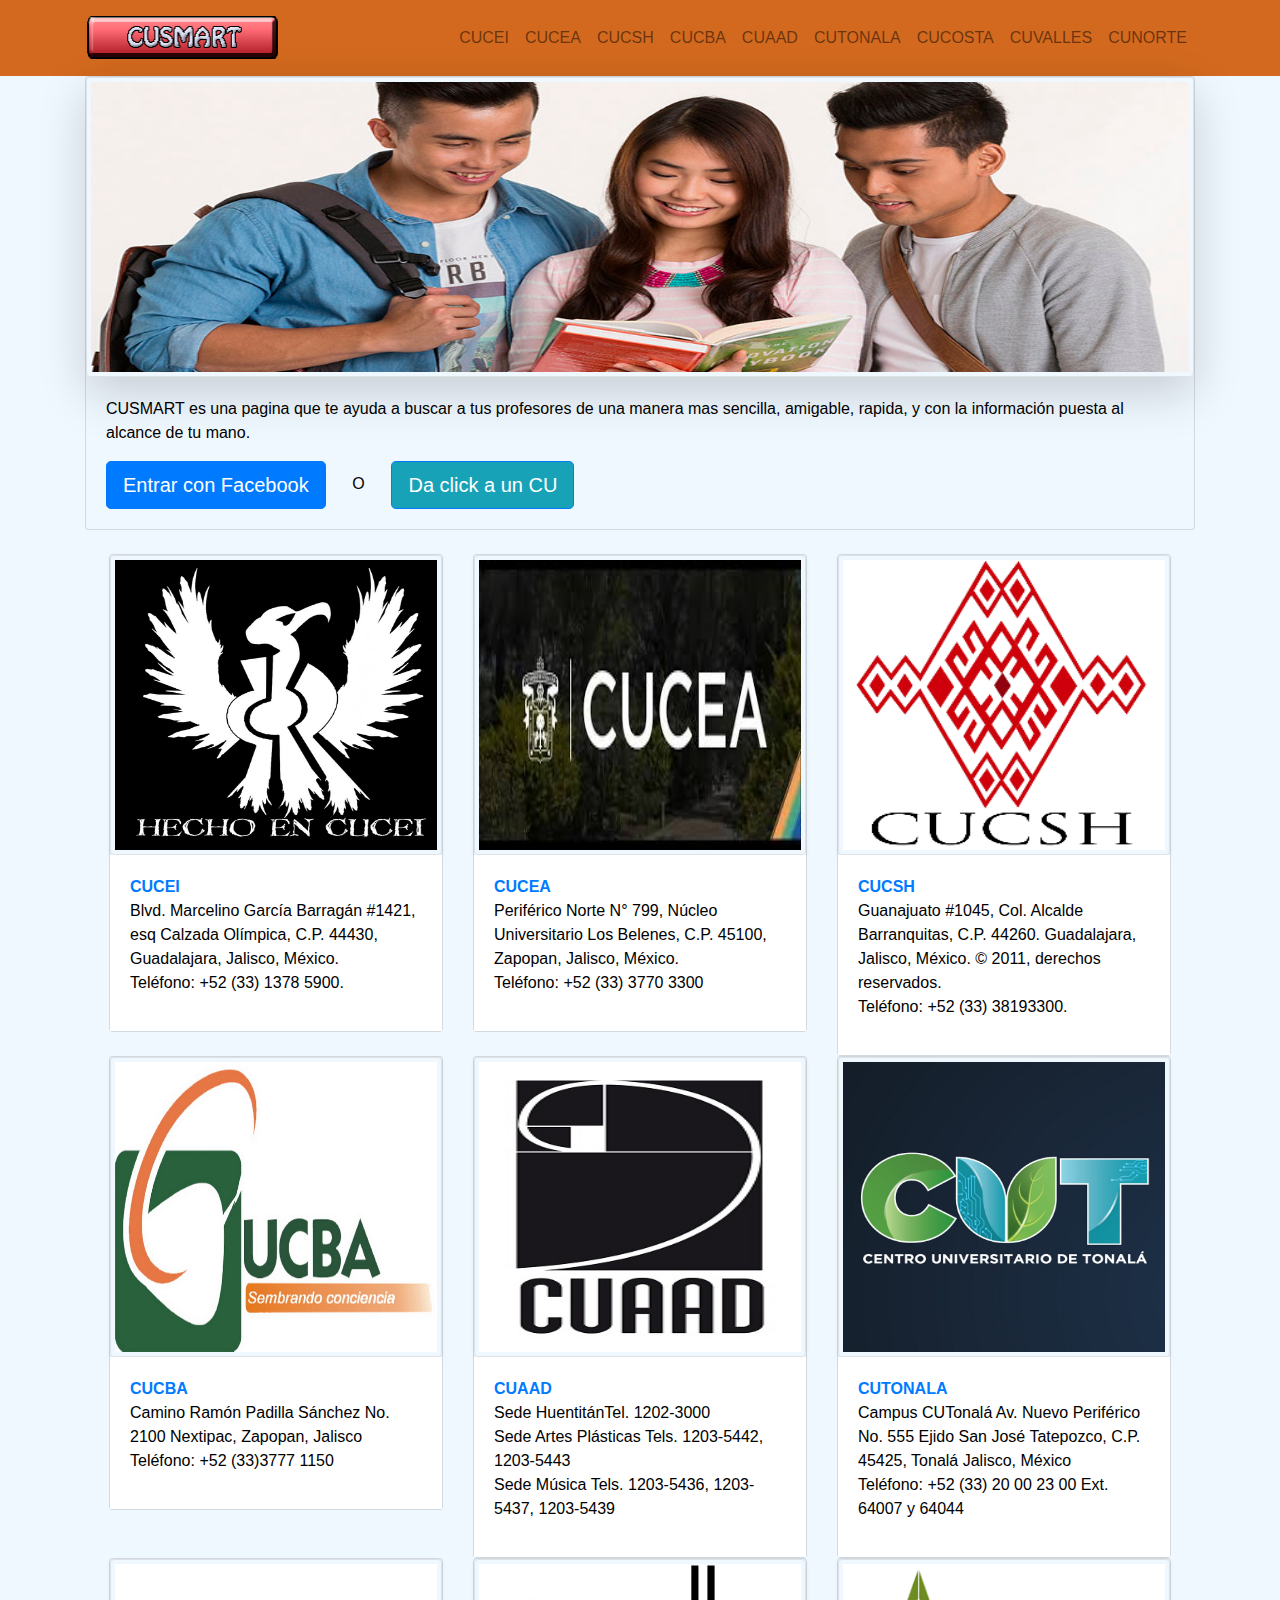
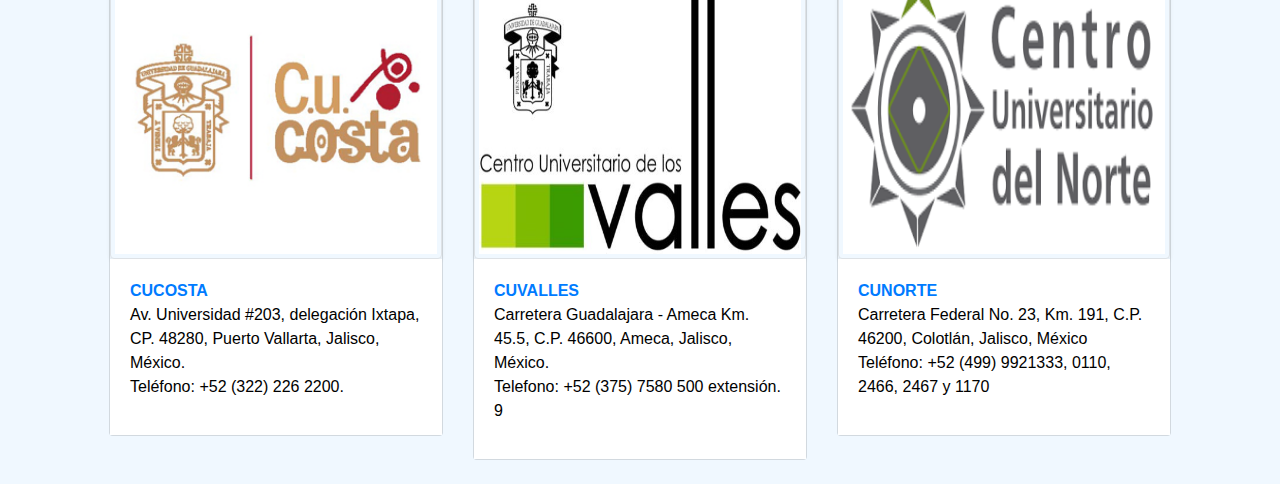
<file: index.html>
<!DOCTYPE html>
<html lang="en">
  <head>
    <meta charset="utf-8">
	<meta http-equiv="X-UA-Compatible" content="IE=edge">
	<meta name="viewport" content="width=device-width, initial-scale=1">
    <title>Untitled Document</title>
    <!-- Bootstrap -->
	<link type="text/css" rel="stylesheet" href="css/bootstrap.min.css">
  <link type="text/css" rel="stylesheet" href="css/estilos.css">


	<!-- HTML5 shim and Respond.js for IE8 support of HTML5 elements and media queries -->
	<!-- WARNING: Respond.js doesn't work if you view the page via file:// -->
	<!--[if lt IE 9]>
		  <script src="https://oss.maxcdn.com/html5shiv/3.7.2/html5shiv.min.js"></script>
		  <script src="https://oss.maxcdn.com/respond/1.4.2/respond.min.js"></script>
		<![endif]-->
  </head>
  <body>
 
  <nav class="navbar navbar-light navbar-expand-lg" style="background: chocolate">
    <div class="container">

       <a href="index.html" class="navbar-brand">
        <img src="images/cusmart logo.png"   width="195" height="auto" >
      </a>

      <button type="button" class="navbar-toggler bg-light" data-toggle="collapse" data-target="#menu-principal" aria-controls="menu-principal" aria-expanded="false" aria-label="Desplegar Menu">
        <span class="navbar-toggler-icon"></span>
      </button>

    <div class="collapse navbar-collapse" id="menu-principal">
      <ul class="navbar-nav ml-auto">  
      <li class="nav-item"><a href="cucei.html" class="nav-link" role="button">CUCEI</a></li>
      <li class="nav-item"><a href="cucei.html" class="nav-link" role="button">CUCEA</a></li>
      <li class="nav-item"><a href="cucei.html" class="nav-link" role="button">CUCSH</a></li>
      <li class="nav-item"><a href="cucei.html" class="nav-link" role="button">CUCBA</a></li>
      <li class="nav-item"><a href="cucei.html" class="nav-link" role="button">CUAAD</a></li>
      <li class="nav-item"><a href="cucei.html" class="nav-link" role="button">CUTONALA</a></li>
      <li class="nav-item"><a href="cucei.html" class="nav-link" role="button">CUCOSTA</a></li>
      <li class="nav-item"><a href="cucei.html" class="nav-link" role="button">CUVALLES</a></li>      
      <li class="nav-item"><a href="cucei.html" class="nav-link" role="button">CUNORTE</a></li>
    </ul>    
   </div>
        </div>    
  </nav>


  
  
   <div class="container">
    <div class="card">
  <img class="card-img-top shadow-lg border rounded p-1" src="images/students.jpg" alt="Card image cap" width="200" height="300">
  <div class="card-body">  <p>CUSMART es una pagina que te ayuda a buscar a tus profesores de una manera mas sencilla, amigable, rapida, y con la información puesta al alcance de tu mano.</p>
  <a class="btn btn-primary btn-lg" href="#" role="button">Entrar con Facebook</a>
  <T> &nbsp;&nbsp;&nbsp;&nbsp; O &nbsp;&nbsp;&nbsp;&nbsp; </T> 

  <a href="#menu-principal" class="btn btn-primary btn-lg bg-info" href="#" role="button" >Da click a un CU</a>
  </div>
  </div>
  </div>

<section class="container">
  <div class="row p-4">
    <article class="col-sm-4">
      <div class="card">
  <img class="card-img-top shadow-sm border rounded p-1" src="images/lg_cucei2.jpg" alt="Card image cap" width="200" height="300">
  <div class="card-body" style="background-color: white"> <a href="cucei.html"><b>CUCEI</b></a> <p>Blvd. Marcelino García Barragán #1421, esq Calzada Olímpica, C.P. 44430, Guadalajara, Jalisco, México.
  <br>Teléfono: +52 (33) 1378 5900.</p>
    </article>

     <article class="col-sm-4">
      <div class="card">
  <img class="card-img-top shadow-sm border rounded p-1" src="images/lg_cucea.jpg" alt="Card image cap" width="200" height="300">
  <div class="card-body" style="background-color: white"> <a href="cucea.html"><b>CUCEA</b></a> <p>Periférico Norte N° 799, Núcleo Universitario Los Belenes, C.P. 45100, Zapopan, Jalisco, México.
  <br>Teléfono: +52 (33) 3770 3300</p>
    </article>

     <article class="col-sm-4">
      <div class="card">
  <img class="card-img-top shadow-sm border rounded p-1" src="images/lg_cucsh.jpg" alt="Card image cap" width="200" height="300">
  <div class="card-body" style="background-color: white"> <a href="cucsh.html"><b>CUCSH</b></a> <p>Guanajuato #1045, Col. Alcalde Barranquitas, C.P. 44260. 
  Guadalajara, Jalisco, México. © 2011, derechos reservados.
  <br>Teléfono: +52 (33) 38193300.</p>
    </article>

     <article class="col-sm-4">
      <div class="card">
  <img class="card-img-top shadow-sm border rounded p-1" src="images/lg_cucba.jpg" alt="Card image cap" width="200" height="300">
  <div class="card-body" style="background-color: white"> <a href="cucba.html"><b>CUCBA</b></a> <p>Camino Ramón Padilla Sánchez No. 2100 Nextipac, Zapopan, Jalisco <br>Teléfono: +52 (33)3777 1150</p>
    </article>


     <article class="col-sm-4">
      <div class="card">
  <img class="card-img-top shadow-sm border rounded p-1" src="images/lg_cuaad.jpg" alt="Card image cap" width="200" height="300">
  <div class="card-body" style="background-color: white"> <a href="cuaad.html"><b>CUAAD</b></a> <p>Sede HuentitánTel. 1202-3000<br>
  Sede Artes Plásticas Tels. 1203-5442, 1203-5443<br>
  Sede Música Tels. 1203-5436, 1203-5437, 1203-5439</p>
    </article>

  
     <article class="col-sm-4">
      <div class="card">
  <img class="card-img-top shadow-sm border rounded p-1" src="images/lg_cut.jpg" alt="Card image cap" width="200" height="300">
  <div class="card-body" style="background-color: white"> <a href="cutonala.html"><b>CUTONALA</b></a> <p>Campus CUTonalá Av. Nuevo Periférico No. 555 Ejido San José Tatepozco, C.P. 45425, Tonalá Jalisco, México <br>Teléfono: +52 (33) 20 00 23 00 Ext. 64007 y 64044</p>
    </article>

      <article class="col-sm-4">
      <div class="card">
  <img class="card-img-top shadow-sm border rounded p-1" src="images/lg_cucosta.jpg" alt="Card image cap" width="200" height="300">
  <div class="card-body" style="background-color: white"> <a href="cucosta.html"><b>CUCOSTA</b></a> <p>Av. Universidad #203, delegación Ixtapa, CP. 48280, Puerto Vallarta, Jalisco, México. <br>Teléfono: +52 (322) 226 2200.</p>
    </article>

      <article class="col-sm-4">
      <div class="card">
  <img class="card-img-top shadow-sm border rounded p-1" src="images/lg_cuvalles.jpg" alt="Card image cap" width="200" height="300">
  <div class="card-body" style="background-color: white"> <a href="cuvalles.html"><b>CUVALLES</b></a> <p>Carretera Guadalajara - Ameca Km. 45.5, C.P. 46600, Ameca, Jalisco, México.<br>Telefono: +52 (375) 7580 500 extensión. 9</p>
    </article>

      <article class="col-sm-4">
      <div class="card">
  <img class="card-img-top shadow-sm border rounded p-1" src="images/lg_cunorte.jpg" alt="Card image cap" width="200" height="300">
  <div class="card-body" style="background-color: white"> <a href="cunorte.html"><b>CUNORTE</b></a> <p>Carretera Federal No. 23, Km. 191, C.P. 46200, Colotlán, Jalisco, México <br>Teléfono: +52 (499) 9921333, 0110, 2466, 2467 y 1170</p>
    </article>
  </div>
</section>

 

 
  <!-- jQuery (necessary for Bootstrap's JavaScript plugins) --> 
  <script src="js/jquery-3.3.1.min.js"></script>
  <script src="js/popper.min.js"></script>
  <script src="js/bootstrap.min.js"></script>
  </body>
</html>
</file>
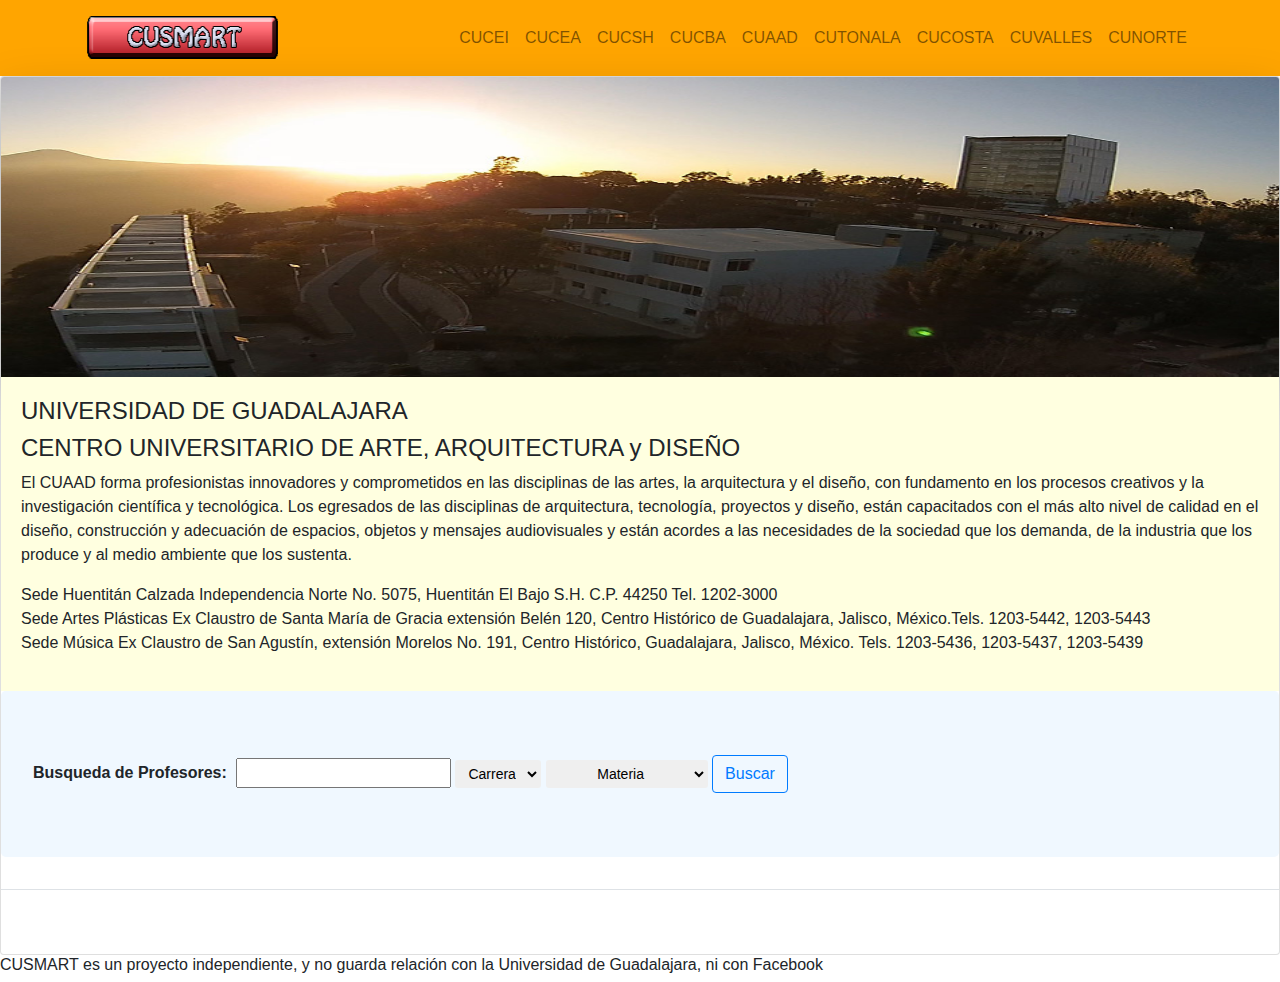
<file: cuaad.html>
<!DOCTYPE html>
<html lang="en">
  <head>
    <meta charset="utf-8">
	<meta http-equiv="X-UA-Compatible" content="IE=edge">
	<meta name="viewport" content="width=device-width, initial-scale=1">
    <title>Untitled Document</title>
    <!-- Bootstrap -->
	<link href="css/bootstrap.min.css" rel="stylesheet">

	<!-- HTML5 shim and Respond.js for IE8 support of HTML5 elements and media queries -->
	<!-- WARNING: Respond.js doesn't work if you view the page via file:// -->
	<!--[if lt IE 9]>
		  <script src="https://oss.maxcdn.com/html5shiv/3.7.2/html5shiv.min.js"></script>
		  <script src="https://oss.maxcdn.com/respond/1.4.2/respond.min.js"></script>
		<![endif]-->
  </head>
  <body>
  <nav class="navbar navbar-light navbar-expand-lg" style="background-color: orange">
    <div class="container">

       <a href="index.html" class="navbar-brand">
        <img src="images/cusmart logo.png"   width="195" height="auto" >
      </a>

      <button type="button" class="navbar-toggler bg-light" data-toggle="collapse" data-target="#menu-principal" aria-controls="menu-principal" aria-expanded="false" aria-label="Desplegar Menu">
        <span class="navbar-toggler-icon"></span>
      </button>

    <div class="collapse navbar-collapse" id="menu-principal">
      <ul class="navbar-nav ml-auto">  
      <li class="nav-item"><a href="cucei.html" class="nav-link" role="button">CUCEI</a></li>
      <li class="nav-item"><a href="cucea.html" class="nav-link" role="button">CUCEA</a></li>
      <li class="nav-item"><a href="cucsh.html" class="nav-link" role="button">CUCSH</a></li>
      <li class="nav-item"><a href="cucba.html" class="nav-link" role="button">CUCBA</a></li>
      <li class="nav-item"><a href="cuaad.html" class="nav-link" role="button">CUAAD</a></li>
      <li class="nav-item"><a href="cutonala.html" class="nav-link" role="button">CUTONALA</a></li>
      <li class="nav-item"><a href="cucosta.html" class="nav-link" role="button">CUCOSTA</a></li>
      <li class="nav-item"><a href="cuvalles.html" class="nav-link" role="button">CUVALLES</a></li>      
      <li class="nav-item"><a href="cunorte.html" class="nav-link" role="button">CUNORTE</a></li>
    </ul>    
   </div>
        </div>    
  </nav>


  
 

  <div class="card">
  <img class="card-img-top shadow-lg" src="images/cuaad.jpg" alt="Card image cap" width="200" height="300"  style="background-color: #FFFFE0">
  <div class="card-body" style="background-color: #FFFFE0"> 
      <h4>UNIVERSIDAD DE GUADALAJARA</h4>
      <h4>CENTRO UNIVERSITARIO DE ARTE, ARQUITECTURA y DISEÑO</h4>
      <p> El CUAAD forma profesionistas innovadores y comprometidos en las disciplinas de las artes, la arquitectura y el diseño, con fundamento en los procesos creativos y la investigación científica y tecnológica.
      Los egresados de las disciplinas de arquitectura, tecnología, proyectos y diseño, están capacitados con el más alto nivel de calidad en el diseño, construcción y adecuación de espacios, objetos y mensajes audiovisuales y están acordes a las necesidades de la sociedad que los demanda, de la industria que los produce y al medio ambiente que los sustenta.</p>
      <p>Sede Huentitán
      Calzada Independencia Norte No. 5075, Huentitán El Bajo S.H. C.P. 44250 Tel. 1202-3000<br>Sede Artes Plásticas Ex Claustro de Santa María de Gracia extensión Belén 120,  Centro Histórico de Guadalajara, Jalisco, México.Tels. 1203-5442, 1203-5443<br> Sede Música Ex Claustro de San Agustín, extensión Morelos No. 191, Centro Histórico, Guadalajara, Jalisco, México. Tels. 1203-5436, 1203-5437, 1203-5439</p> </div>

   <div class="jumbotron col-md-12" style="background-color:   #F0F8FF" >
    <div class="well-lg">
      <form>
        <b>Busqueda de Profesores:&nbsp;
          <input type="text">
          <select id="carrera" class="btn btn-sm btn-default dropdown-toggle" name="carrera">
            <option value="null">Carrera</option>
            <option value="INCO">INCO</option>
            <option value="INIF">INIF</option>
            <option value="INIF">INIF</option>
            <option value="INIF">INIF</option>
            <option value="INIF">INIF</option>
            <option value="INIF">INIF</option>
            <option value="INIF">INIF</option>
            <option value="INIF">INIF</option>
            <option value="INIF">INIF</option>
            <option value="INIF">INIF</option>

          </select>
          <select id=materia class="btn btn-sm btn-default dropdown-toggle" name="materia">
            <option value="null">Materia</option>
            <option value="INCO">Programacion</option>
            <option value="INIF">Estructura de Datos</option>
             <option value="INIF">INIF</option>
            <option value="INIF">INIF</option>
            <option value="INIF">INIF</option>
            <option value="INIF">INIF</option>
            <option value="INIF">INIF</option>
            <option value="INIF">INIF</option>
            <option value="INIF">INIF</option>
            <option value="INIF">INIF</option>
          </select>
          <button type="button" class="btn btn-outline-primary">Buscar</button>
        </form>
        </div>
      </div>
  


    	<table class="table table-condensed" id="resultado">
  <tbody>
    <tr>
      <th scope="col">&nbsp;</th>
      <th scope="col">&nbsp;</th>
    </tr>
  </tbody>
</table>
  </div>
  
  
  
  
  
  <h6>CUSMART es un proyecto independiente, y no guarda relación con la Universidad de Guadalajara, ni con Facebook</h6>
  
  <!-- jQuery (necessary for Bootstrap's JavaScript plugins) --> 
	<script src="js/jquery-3.3.1.min.js"></script>
  <script src="js/popper.min.js"></script>
  <script src="js/bootstrap.min.js"></script>
  </body>
</html>
</file>
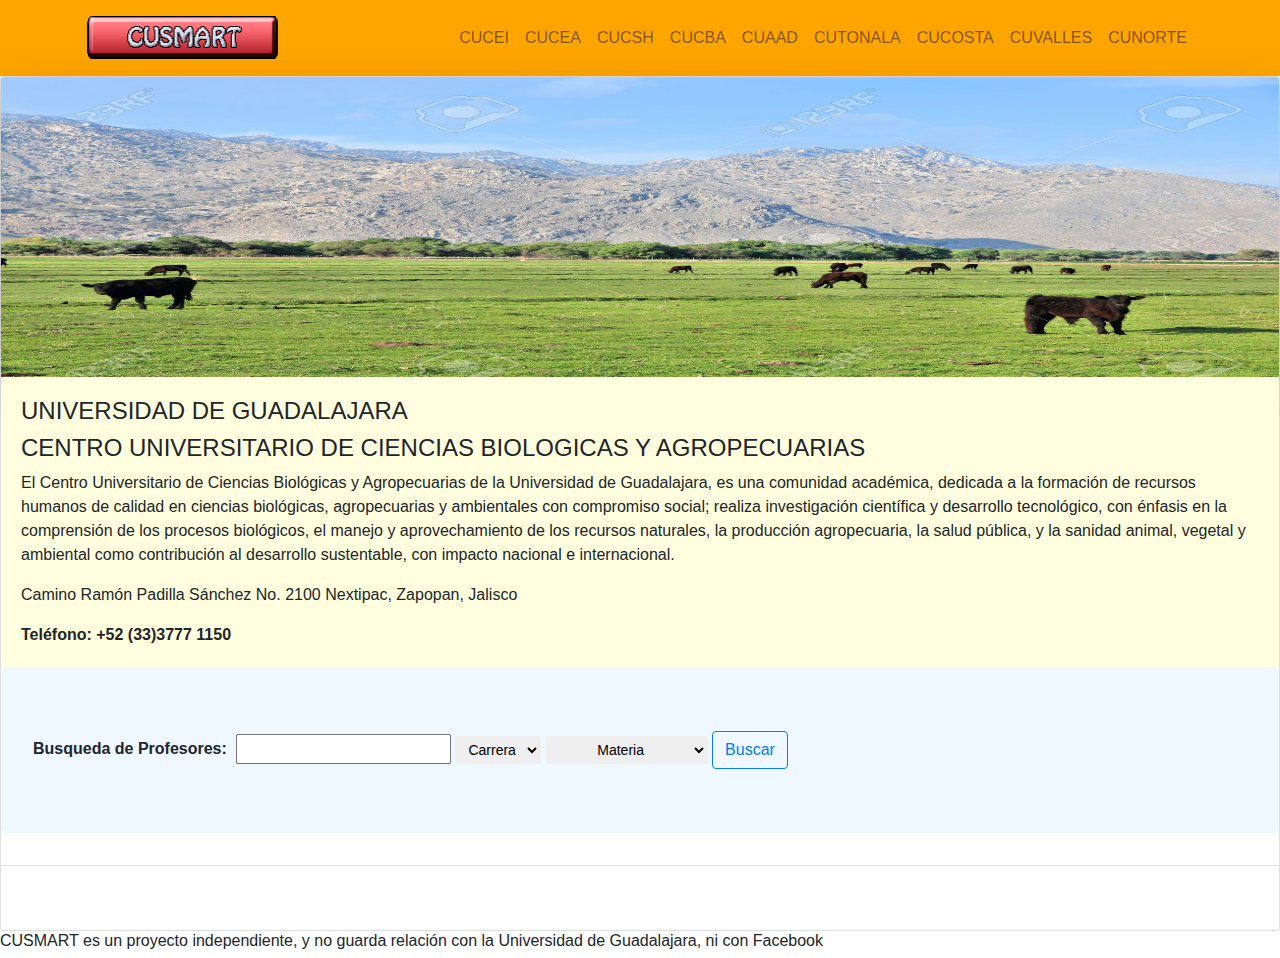
<file: cucba.html>
<!DOCTYPE html>
<html lang="en">
  <head>
    <meta charset="utf-8">
	<meta http-equiv="X-UA-Compatible" content="IE=edge">
	<meta name="viewport" content="width=device-width, initial-scale=1">
    <title>Untitled Document</title>
    <!-- Bootstrap -->
	<link href="css/bootstrap.min.css" rel="stylesheet">

	<!-- HTML5 shim and Respond.js for IE8 support of HTML5 elements and media queries -->
	<!-- WARNING: Respond.js doesn't work if you view the page via file:// -->
	<!--[if lt IE 9]>
		  <script src="https://oss.maxcdn.com/html5shiv/3.7.2/html5shiv.min.js"></script>
		  <script src="https://oss.maxcdn.com/respond/1.4.2/respond.min.js"></script>
		<![endif]-->
  </head>
  <body>
  <nav class="navbar navbar-light navbar-expand-lg" style="background-color: orange">
    <div class="container">

       <a href="index.html" class="navbar-brand">
        <img src="images/cusmart logo.png"   width="195" height="auto" >
      </a>

      <button type="button" class="navbar-toggler bg-light" data-toggle="collapse" data-target="#menu-principal" aria-controls="menu-principal" aria-expanded="false" aria-label="Desplegar Menu">
        <span class="navbar-toggler-icon"></span>
      </button>

    <div class="collapse navbar-collapse" id="menu-principal">
      <ul class="navbar-nav ml-auto">  
      <li class="nav-item"><a href="cucei.html" class="nav-link" role="button">CUCEI</a></li>
      <li class="nav-item"><a href="cucea.html" class="nav-link" role="button">CUCEA</a></li>
      <li class="nav-item"><a href="cucsh.html" class="nav-link" role="button">CUCSH</a></li>
      <li class="nav-item"><a href="cucba.html" class="nav-link" role="button">CUCBA</a></li>
      <li class="nav-item"><a href="cuaad.html" class="nav-link" role="button">CUAAD</a></li>
      <li class="nav-item"><a href="cutonala.html" class="nav-link" role="button">CUTONALA</a></li>
      <li class="nav-item"><a href="cucosta.html" class="nav-link" role="button">CUCOSTA</a></li>
      <li class="nav-item"><a href="cuvalles.html" class="nav-link" role="button">CUVALLES</a></li>      
      <li class="nav-item"><a href="cunorte.html" class="nav-link" role="button">CUNORTE</a></li>
    </ul>    
   </div>
        </div>    
  </nav>


  
 

  <div class="card">
  <img class="card-img-top shadow-lg" src="images/cucba2.jpg" alt="Card image cap" width="200" height="300"  style="background-color: #FFFFE0">
  <div class="card-body" style="background-color: #FFFFE0"> 
      <h4>UNIVERSIDAD DE GUADALAJARA</h4>
      <h4>CENTRO UNIVERSITARIO DE CIENCIAS BIOLOGICAS Y AGROPECUARIAS</h4>
      <p>El Centro Universitario de Ciencias Biológicas y Agropecuarias de la Universidad de Guadalajara, es una comunidad académica, dedicada a la formación de recursos humanos de calidad en ciencias biológicas, agropecuarias y ambientales con compromiso social; realiza investigación científica y desarrollo tecnológico, con énfasis en la comprensión de los procesos biológicos, el manejo y aprovechamiento de los recursos naturales, la producción agropecuaria, la salud pública, y la sanidad animal, vegetal y ambiental como contribución al desarrollo sustentable, con impacto nacional e internacional.</p>
      <p>Camino Ramón Padilla Sánchez No. 2100 Nextipac, Zapopan, Jalisco</p>
      <b>Teléfono: +52 (33)3777 1150</b>
</div>

   <div class="jumbotron col-md-12" style="background-color:   #F0F8FF" >
    <div class="well-lg">
      <form>
        <b>Busqueda de Profesores:&nbsp;
          <input type="text">
          <select id="carrera" class="btn btn-sm btn-default dropdown-toggle" name="carrera">
            <option value="null">Carrera</option>
            <option value="INCO">INCO</option>
            <option value="INIF">INIF</option>
            <option value="INIF">INIF</option>
            <option value="INIF">INIF</option>
            <option value="INIF">INIF</option>
            <option value="INIF">INIF</option>
            <option value="INIF">INIF</option>
            <option value="INIF">INIF</option>
            <option value="INIF">INIF</option>
            <option value="INIF">INIF</option>

          </select>
          <select id=materia class="btn btn-sm btn-default dropdown-toggle" name="materia">
            <option value="null">Materia</option>
            <option value="INCO">Programacion</option>
            <option value="INIF">Estructura de Datos</option>
             <option value="INIF">INIF</option>
            <option value="INIF">INIF</option>
            <option value="INIF">INIF</option>
            <option value="INIF">INIF</option>
            <option value="INIF">INIF</option>
            <option value="INIF">INIF</option>
            <option value="INIF">INIF</option>
            <option value="INIF">INIF</option>
          </select>
          <button type="button" class="btn btn-outline-primary">Buscar</button>
        </form>
        </div>
      </div>
  


    	<table class="table table-condensed" id="resultado">
  <tbody>
    <tr>
      <th scope="col">&nbsp;</th>
      <th scope="col">&nbsp;</th>
    </tr>
  </tbody>
</table>
  </div>
  
  
  
  
  
  <h6>CUSMART es un proyecto independiente, y no guarda relación con la Universidad de Guadalajara, ni con Facebook</h6>
  
  <!-- jQuery (necessary for Bootstrap's JavaScript plugins) --> 
	<script src="js/jquery-3.3.1.min.js"></script>
  <script src="js/popper.min.js"></script>
  <script src="js/bootstrap.min.js"></script>
  </body>
</html>
</file>
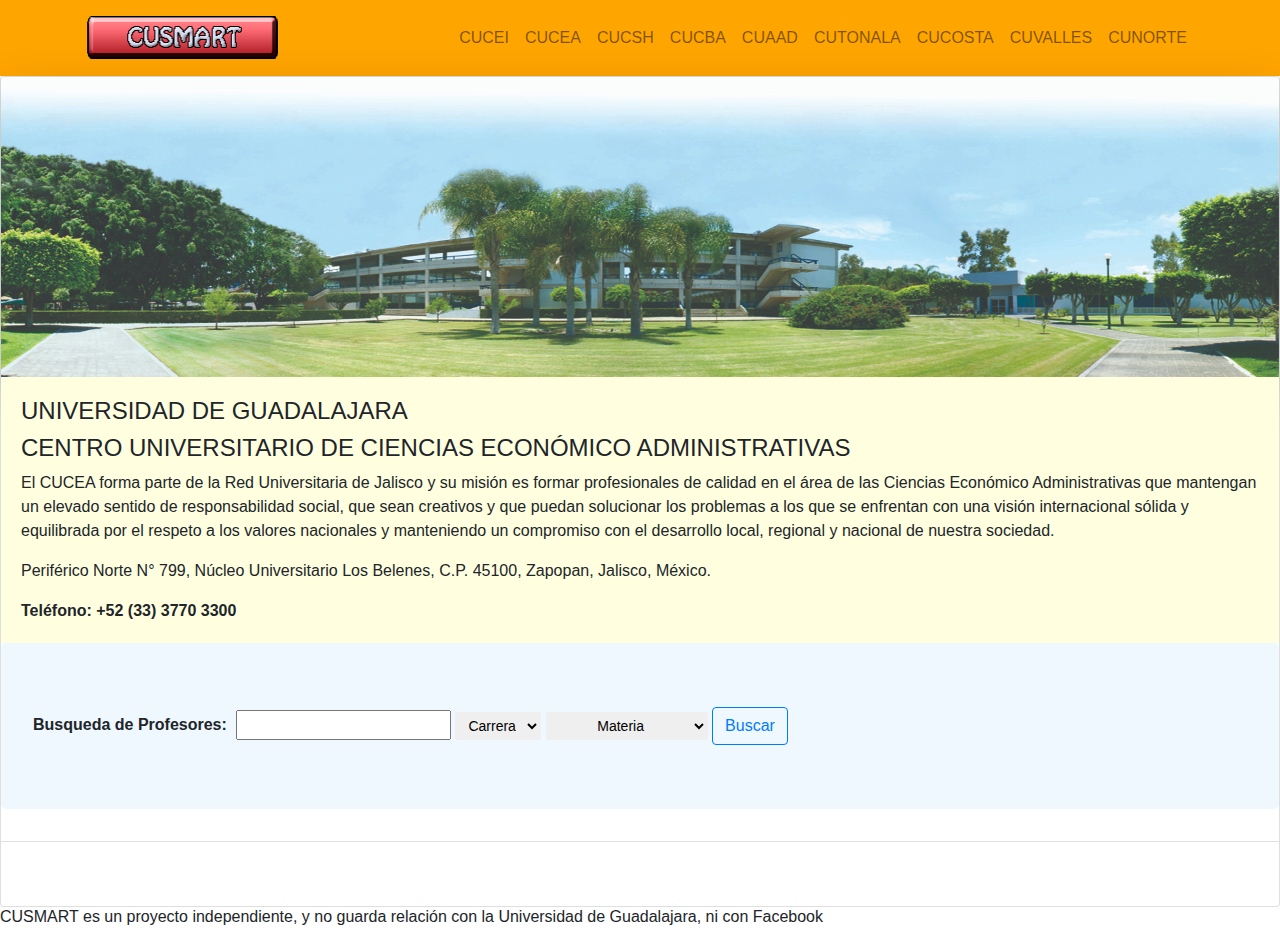
<file: cucea.html>
<!DOCTYPE html>
<html lang="en">
  <head>
    <meta charset="utf-8">
	<meta http-equiv="X-UA-Compatible" content="IE=edge">
	<meta name="viewport" content="width=device-width, initial-scale=1">
    <title>Untitled Document</title>
    <!-- Bootstrap -->
	<link href="css/bootstrap.min.css" rel="stylesheet">

	<!-- HTML5 shim and Respond.js for IE8 support of HTML5 elements and media queries -->
	<!-- WARNING: Respond.js doesn't work if you view the page via file:// -->
	<!--[if lt IE 9]>
		  <script src="https://oss.maxcdn.com/html5shiv/3.7.2/html5shiv.min.js"></script>
		  <script src="https://oss.maxcdn.com/respond/1.4.2/respond.min.js"></script>
		<![endif]-->
  </head>
  <body>
  <nav class="navbar navbar-light navbar-expand-lg" style="background-color: orange">
    <div class="container">

       <a href="index.html" class="navbar-brand">
        <img src="images/cusmart logo.png"   width="195" height="auto" >
      </a>

      <button type="button" class="navbar-toggler bg-light" data-toggle="collapse" data-target="#menu-principal" aria-controls="menu-principal" aria-expanded="false" aria-label="Desplegar Menu">
        <span class="navbar-toggler-icon"></span>
      </button>

    <div class="collapse navbar-collapse" id="menu-principal">
      <ul class="navbar-nav ml-auto">  
      <li class="nav-item"><a href="cucei.html" class="nav-link" role="button">CUCEI</a></li>
      <li class="nav-item"><a href="cucea.html" class="nav-link" role="button">CUCEA</a></li>
      <li class="nav-item"><a href="cucsh.html" class="nav-link" role="button">CUCSH</a></li>
      <li class="nav-item"><a href="cucba.html" class="nav-link" role="button">CUCBA</a></li>
      <li class="nav-item"><a href="cuaad.html" class="nav-link" role="button">CUAAD</a></li>
      <li class="nav-item"><a href="cutonala.html" class="nav-link" role="button">CUTONALA</a></li>
      <li class="nav-item"><a href="cucosta.html" class="nav-link" role="button">CUCOSTA</a></li>
      <li class="nav-item"><a href="cuvalles.html" class="nav-link" role="button">CUVALLES</a></li>      
      <li class="nav-item"><a href="cunorte.html" class="nav-link" role="button">CUNORTE</a></li>
    </ul>    
   </div>
        </div>    
  </nav>


  
 

  <div class="card">
  <img class="card-img-top shadow-lg" src="images/cucea.jpg" alt="Card image cap" width="200" height="300"  style="background-color: #FFFFE0">
  <div class="card-body" style="background-color: #FFFFE0"> 
      <h4>UNIVERSIDAD DE GUADALAJARA</h4>
      <h4>CENTRO UNIVERSITARIO DE CIENCIAS ECONÓMICO ADMINISTRATIVAS</h4>
      <p>El CUCEA forma parte de la Red Universitaria de Jalisco y su misión es formar profesionales de calidad en el área de las Ciencias Económico Administrativas que mantengan un elevado sentido de responsabilidad social, que sean creativos y que puedan solucionar los problemas a los que se enfrentan con una visión internacional sólida y equilibrada por el respeto a los valores nacionales y manteniendo un compromiso con el desarrollo local, regional y nacional de nuestra sociedad.</p>
      <p>Periférico Norte N° 799, Núcleo Universitario Los Belenes, C.P. 45100, Zapopan, Jalisco, México.</p>
      <b>Teléfono: +52 (33) 3770 3300</b>
</div>

   <div class="jumbotron col-md-12" style="background-color:   #F0F8FF" >
    <div class="well-lg">
      <form>
        <b>Busqueda de Profesores:&nbsp;
          <input type="text">
          <select id="carrera" class="btn btn-sm btn-default dropdown-toggle" name="carrera">
            <option value="null">Carrera</option>
            <option value="INCO">INCO</option>
            <option value="INIF">INIF</option>
            <option value="INIF">INIF</option>
            <option value="INIF">INIF</option>
            <option value="INIF">INIF</option>
            <option value="INIF">INIF</option>
            <option value="INIF">INIF</option>
            <option value="INIF">INIF</option>
            <option value="INIF">INIF</option>
            <option value="INIF">INIF</option>

          </select>
          <select id=materia class="btn btn-sm btn-default dropdown-toggle" name="materia">
            <option value="null">Materia</option>
            <option value="INCO">Programacion</option>
            <option value="INIF">Estructura de Datos</option>
             <option value="INIF">INIF</option>
            <option value="INIF">INIF</option>
            <option value="INIF">INIF</option>
            <option value="INIF">INIF</option>
            <option value="INIF">INIF</option>
            <option value="INIF">INIF</option>
            <option value="INIF">INIF</option>
            <option value="INIF">INIF</option>
          </select>
          <button type="button" class="btn btn-outline-primary">Buscar</button>
        </form>
        </div>
      </div>
  


    	<table class="table table-condensed" id="resultado">
  <tbody>
    <tr>
      <th scope="col">&nbsp;</th>
      <th scope="col">&nbsp;</th>
    </tr>
  </tbody>
</table>
  </div>
  
  
  
  
  
  <h6>CUSMART es un proyecto independiente, y no guarda relación con la Universidad de Guadalajara, ni con Facebook</h6>
  
  <!-- jQuery (necessary for Bootstrap's JavaScript plugins) --> 
	<script src="js/jquery-3.3.1.min.js"></script>
  <script src="js/popper.min.js"></script>
  <script src="js/bootstrap.min.js"></script>
  </body>
</html>
</file>
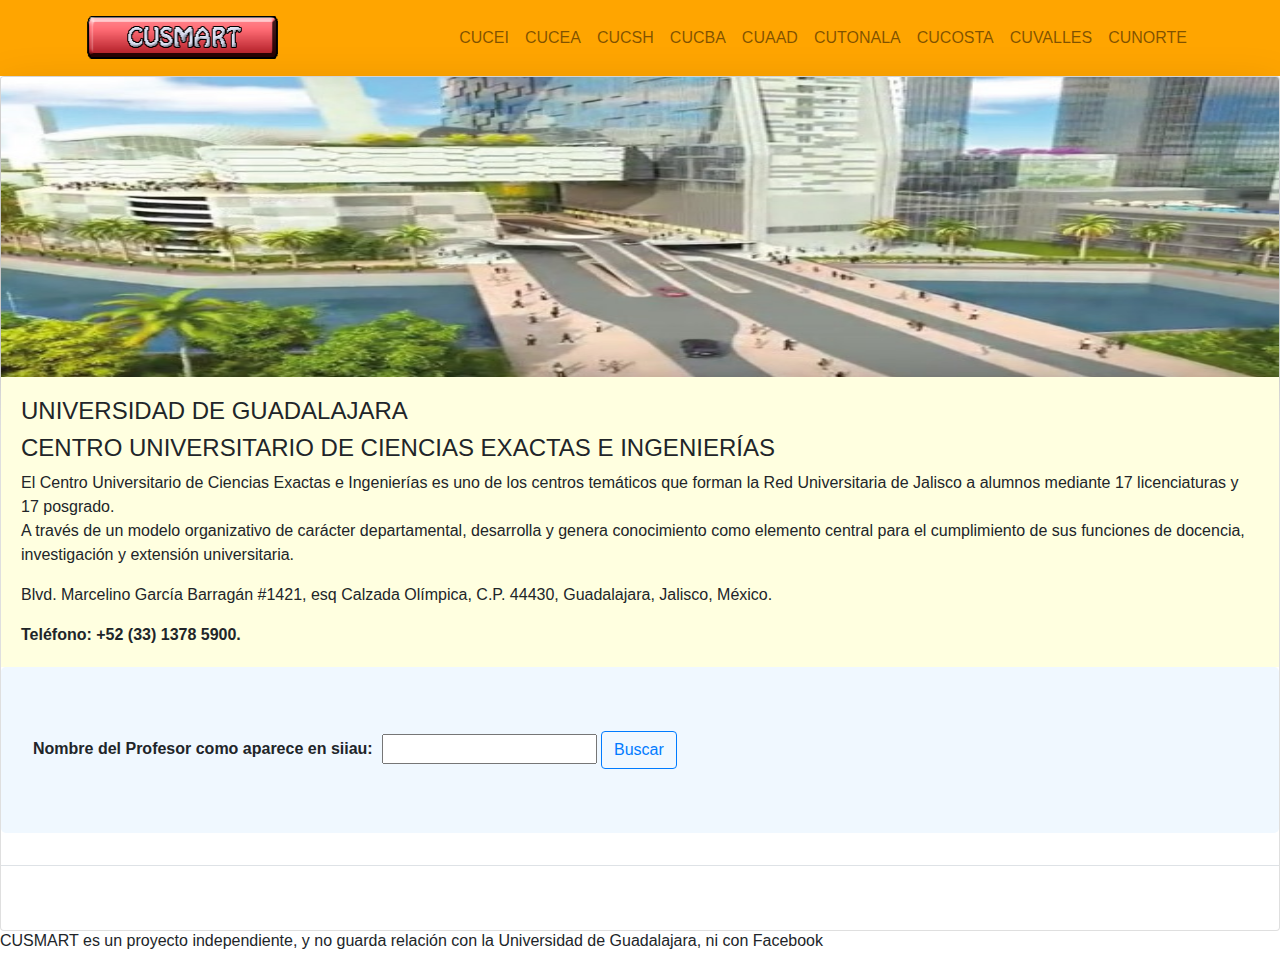
<file: cucei.html>
<!DOCTYPE html>
<html lang="en">
  <head>
    <meta charset="utf-8">
	<meta http-equiv="X-UA-Compatible" content="IE=edge">
	<meta name="viewport" content="width=device-width, initial-scale=1">
    <title>Untitled Document</title>
    <!-- Bootstrap -->
	<link href="css/bootstrap.min.css" rel="stylesheet">

	<!-- HTML5 shim and Respond.js for IE8 support of HTML5 elements and media queries -->
	<!-- WARNING: Respond.js doesn't work if you view the page via file:// -->
	<!--[if lt IE 9]>
		  <script src="https://oss.maxcdn.com/html5shiv/3.7.2/html5shiv.min.js"></script>
		  <script src="https://oss.maxcdn.com/respond/1.4.2/respond.min.js"></script>
		<![endif]-->
  </head>
  <body>
  <nav class="navbar navbar-light navbar-expand-lg" style="background-color: orange">
    <div class="container">

       <a href="index.html" class="navbar-brand">
        <img src="images/cusmart logo.png"   width="195" height="auto" >
      </a>

      <button type="button" class="navbar-toggler bg-light" data-toggle="collapse" data-target="#menu-principal" aria-controls="menu-principal" aria-expanded="false" aria-label="Desplegar Menu">
        <span class="navbar-toggler-icon"></span>
      </button>

    <div class="collapse navbar-collapse" id="menu-principal">
      <ul class="navbar-nav ml-auto">  
      <li class="nav-item"><a href="cucei.html" class="nav-link" role="button">CUCEI</a></li>
      <li class="nav-item"><a href="cucea.html" class="nav-link" role="button">CUCEA</a></li>
      <li class="nav-item"><a href="cucsh.html" class="nav-link" role="button">CUCSH</a></li>
      <li class="nav-item"><a href="cucba.html" class="nav-link" role="button">CUCBA</a></li>
      <li class="nav-item"><a href="cuaad.html" class="nav-link" role="button">CUAAD</a></li>
      <li class="nav-item"><a href="cutonala.html" class="nav-link" role="button">CUTONALA</a></li>
      <li class="nav-item"><a href="cucosta.html" class="nav-link" role="button">CUCOSTA</a></li>
      <li class="nav-item"><a href="cuvalles.html" class="nav-link" role="button">CUVALLES</a></li>      
      <li class="nav-item"><a href="cunorte.html" class="nav-link" role="button">CUNORTE</a></li>
    </ul>    
   </div>
        </div>    
  </nav>


  
 

  <div class="card">
  <img class="card-img-top shadow-lg" src="images/cucei2.jpg" alt="Card image cap" width="200" height="300"  style="background-color: #FFFFE0">
  <div class="card-body" style="background-color: #FFFFE0"> 
      <h4>UNIVERSIDAD DE GUADALAJARA</h4>
      <h4>CENTRO UNIVERSITARIO DE CIENCIAS EXACTAS E INGENIERÍAS</h4>
      <p>El Centro Universitario de Ciencias Exactas e Ingenierías es uno de los centros temáticos que forman la Red Universitaria de Jalisco a alumnos mediante 17 licenciaturas y 17 posgrado.<br> A través de un modelo organizativo de carácter departamental, desarrolla y genera conocimiento como elemento central para el cumplimiento de sus funciones de docencia, investigación y extensión universitaria.</p>
      <p>Blvd. Marcelino García Barragán #1421, esq Calzada Olímpica, C.P. 44430, Guadalajara, Jalisco, México.</p>
      <b>Teléfono: +52 (33) 1378 5900.</b>
</div>

   <div class="jumbotron col-md-12" style="background-color:   #F0F8FF" >
    <div class="well-lg">
      <form id="form1" name="form1" method="post">
        <b>Nombre del Profesor como aparece en siiau:&nbsp;
          <input type="text" name="nombre" id="nombre">
          
          <button type="button" class="btn btn-outline-primary" id="boton">Buscar</button>
        </form>
        </div>
      </div>
  


    	<table class="table table-condensed" id="resultado">
  <tbody>
    <tr>
      <th scope="col">&nbsp;</th>
      <th scope="col">&nbsp;</th>
    </tr>
  </tbody>
</table>
  </div>
  
  
  
  
  
  <h6>CUSMART es un proyecto independiente, y no guarda relación con la Universidad de Guadalajara, ni con Facebook</h6>
  
  <!-- jQuery (necessary for Bootstrap's JavaScript plugins) --> 
	<script src="js/jquery-3.3.1.min.js"></script>
  <script src="js/popper.min.js"></script>
  <script src="js/bootstrap.min.js"></script>
  <script src="js/cucei.js"></script>
  </body>
</html>
</file>
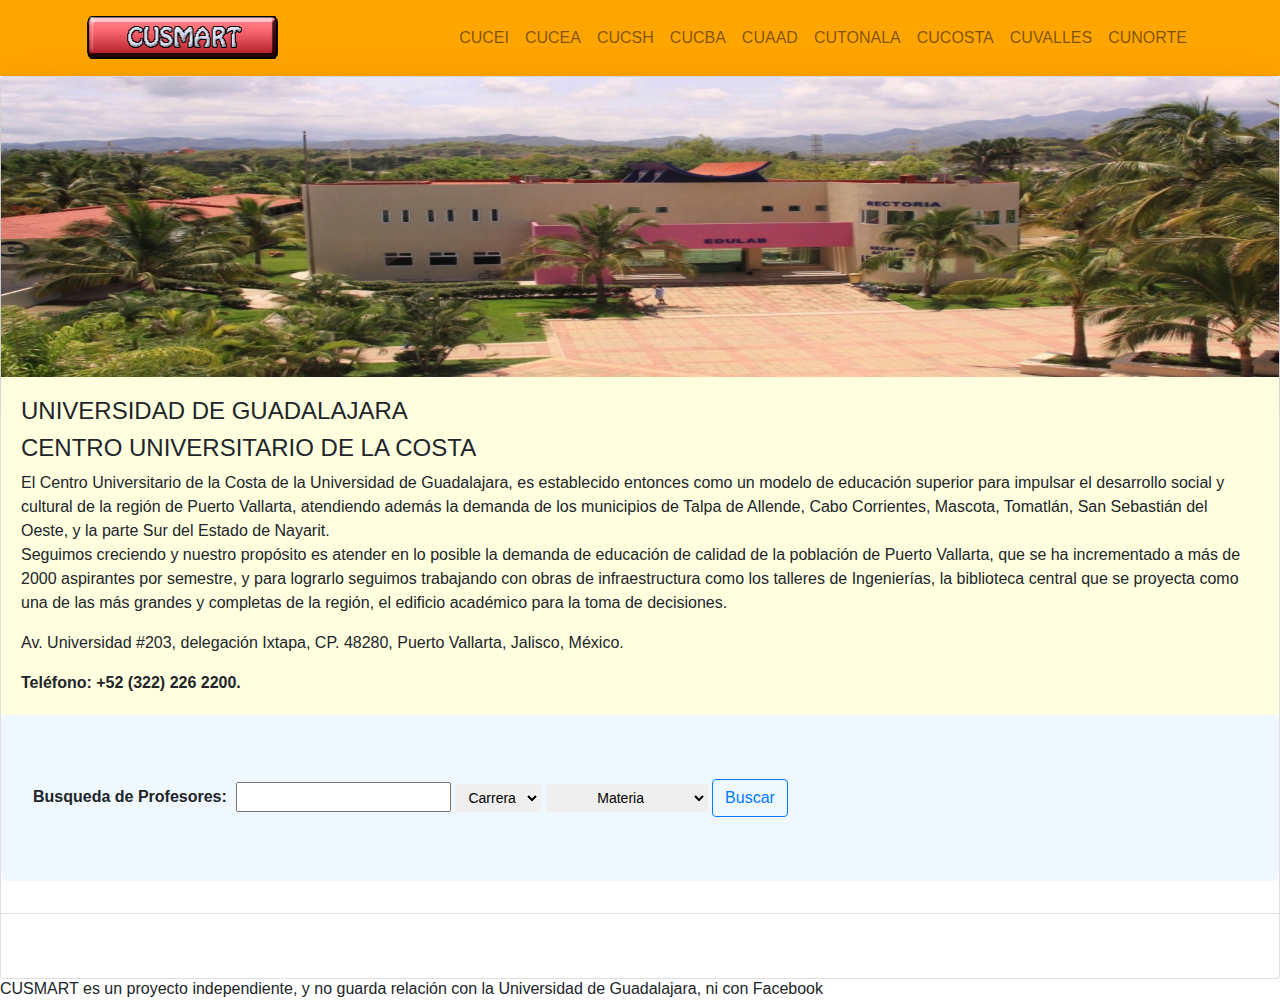
<file: cucosta.html>
<!DOCTYPE html>
<html lang="en">
  <head>
    <meta charset="utf-8">
	<meta http-equiv="X-UA-Compatible" content="IE=edge">
	<meta name="viewport" content="width=device-width, initial-scale=1">
    <title>Untitled Document</title>
    <!-- Bootstrap -->
	<link href="css/bootstrap.min.css" rel="stylesheet">

	<!-- HTML5 shim and Respond.js for IE8 support of HTML5 elements and media queries -->
	<!-- WARNING: Respond.js doesn't work if you view the page via file:// -->
	<!--[if lt IE 9]>
		  <script src="https://oss.maxcdn.com/html5shiv/3.7.2/html5shiv.min.js"></script>
		  <script src="https://oss.maxcdn.com/respond/1.4.2/respond.min.js"></script>
		<![endif]-->
  </head>
  <body>
  <nav class="navbar navbar-light navbar-expand-lg" style="background-color: orange">
    <div class="container">

       <a href="index.html" class="navbar-brand">
        <img src="images/cusmart logo.png"   width="195" height="auto" >
      </a>

      <button type="button" class="navbar-toggler bg-light" data-toggle="collapse" data-target="#menu-principal" aria-controls="menu-principal" aria-expanded="false" aria-label="Desplegar Menu">
        <span class="navbar-toggler-icon"></span>
      </button>

    <div class="collapse navbar-collapse" id="menu-principal">
      <ul class="navbar-nav ml-auto">  
      <li class="nav-item"><a href="cucei.html" class="nav-link" role="button">CUCEI</a></li>
      <li class="nav-item"><a href="cucea.html" class="nav-link" role="button">CUCEA</a></li>
      <li class="nav-item"><a href="cucsh.html" class="nav-link" role="button">CUCSH</a></li>
      <li class="nav-item"><a href="cucba.html" class="nav-link" role="button">CUCBA</a></li>
      <li class="nav-item"><a href="cuaad.html" class="nav-link" role="button">CUAAD</a></li>
      <li class="nav-item"><a href="cutonala.html" class="nav-link" role="button">CUTONALA</a></li>
      <li class="nav-item"><a href="cucosta.html" class="nav-link" role="button">CUCOSTA</a></li>
      <li class="nav-item"><a href="cuvalles.html" class="nav-link" role="button">CUVALLES</a></li>      
      <li class="nav-item"><a href="cunorte.html" class="nav-link" role="button">CUNORTE</a></li>
    </ul>    
   </div>
        </div>    
  </nav>


  
 

  <div class="card">
  <img class="card-img-top shadow-lg" src="images/cucosta.jpg" alt="Card image cap" width="200" height="300"  style="background-color: #FFFFE0">
  <div class="card-body" style="background-color: #FFFFE0"> 
      <h4>UNIVERSIDAD DE GUADALAJARA</h4>
      <h4>CENTRO UNIVERSITARIO DE LA COSTA</h4>
      <p>El Centro Universitario de la Costa de la Universidad de Guadalajara, es establecido entonces como un modelo de educación superior para impulsar el desarrollo social y cultural de la región de Puerto Vallarta, atendiendo además la demanda de los municipios de Talpa de Allende, Cabo Corrientes, Mascota, Tomatlán, San Sebastián del Oeste, y la parte Sur del Estado de Nayarit.<br>Seguimos creciendo y nuestro propósito es atender en lo posible la demanda de educación de calidad de la población de Puerto Vallarta, que se ha incrementado a más de 2000 aspirantes por semestre, y para lograrlo seguimos trabajando con obras de infraestructura como los talleres de Ingenierías, la biblioteca central que se proyecta como una de las más grandes y completas de la región, el edificio académico para la toma de decisiones.</p>
      <p>Av. Universidad #203, delegación Ixtapa, CP. 48280, Puerto Vallarta, Jalisco, México.</p>
      <b>Teléfono: +52 (322) 226 2200.</b>
</div>

   <div class="jumbotron col-md-12" style="background-color:   #F0F8FF" >
    <div class="well-lg">
      <form>
        <b>Busqueda de Profesores:&nbsp;
          <input type="text">
          <select id="carrera" class="btn btn-sm btn-default dropdown-toggle" name="carrera">
            <option value="null">Carrera</option>
            <option value="INCO">INCO</option>
            <option value="INIF">INIF</option>
            <option value="INIF">INIF</option>
            <option value="INIF">INIF</option>
            <option value="INIF">INIF</option>
            <option value="INIF">INIF</option>
            <option value="INIF">INIF</option>
            <option value="INIF">INIF</option>
            <option value="INIF">INIF</option>
            <option value="INIF">INIF</option>

          </select>
          <select id=materia class="btn btn-sm btn-default dropdown-toggle" name="materia">
            <option value="null">Materia</option>
            <option value="INCO">Programacion</option>
            <option value="INIF">Estructura de Datos</option>
             <option value="INIF">INIF</option>
            <option value="INIF">INIF</option>
            <option value="INIF">INIF</option>
            <option value="INIF">INIF</option>
            <option value="INIF">INIF</option>
            <option value="INIF">INIF</option>
            <option value="INIF">INIF</option>
            <option value="INIF">INIF</option>
          </select>
          <button type="button" class="btn btn-outline-primary">Buscar</button>
        </form>
        </div>
      </div>
  


    	<table class="table table-condensed" id="resultado">
  <tbody>
    <tr>
      <th scope="col">&nbsp;</th>
      <th scope="col">&nbsp;</th>
    </tr>
  </tbody>
</table>
  </div>
  
  
  
  
  
  <h6>CUSMART es un proyecto independiente, y no guarda relación con la Universidad de Guadalajara, ni con Facebook</h6>
  
  <!-- jQuery (necessary for Bootstrap's JavaScript plugins) --> 
	<script src="js/jquery-3.3.1.min.js"></script>
  <script src="js/popper.min.js"></script>
  <script src="js/bootstrap.min.js"></script>
  </body>
</html>
</file>
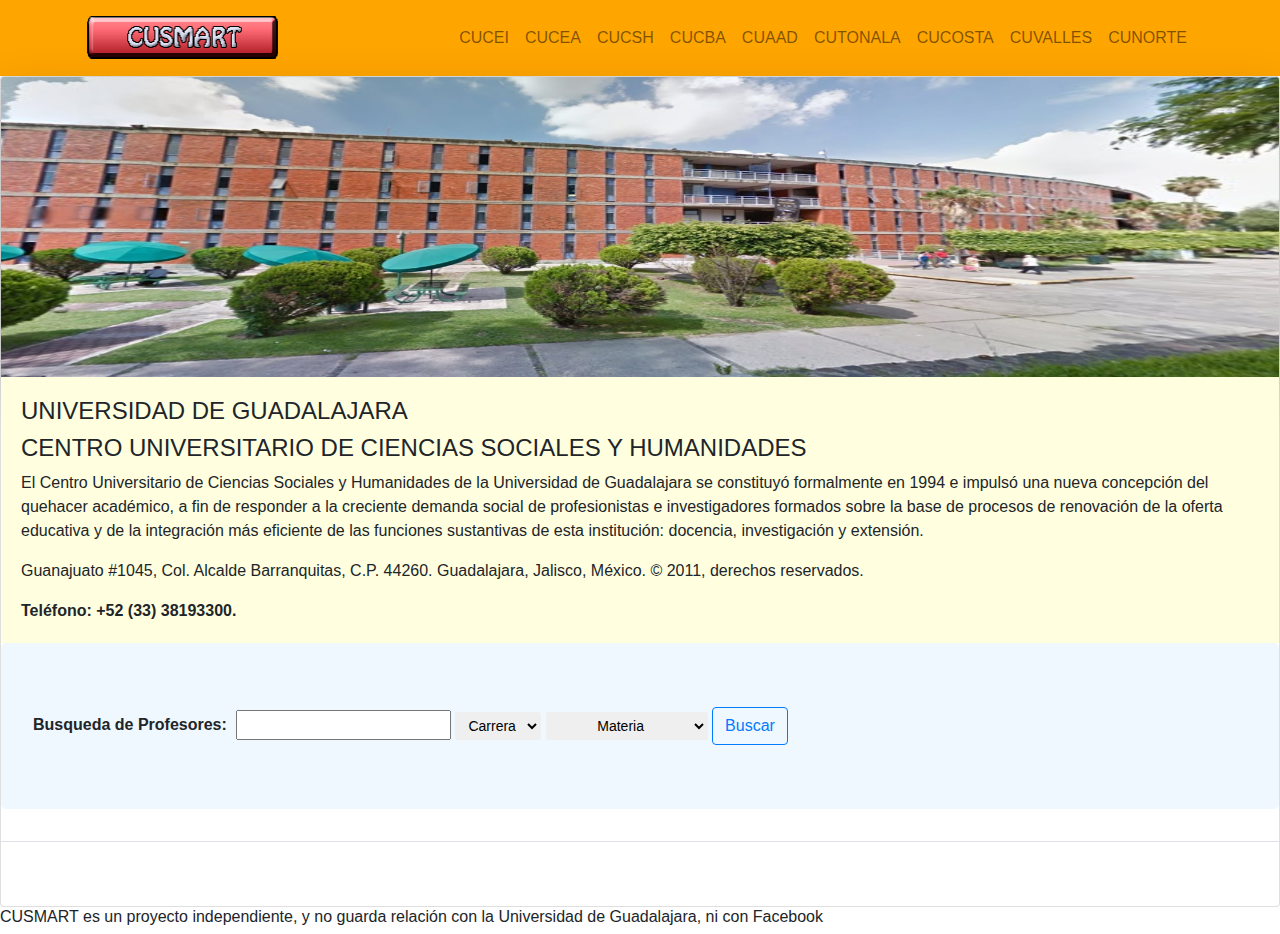
<file: cucsh.html>
<!DOCTYPE html>
<html lang="en">
  <head>
    <meta charset="utf-8">
	<meta http-equiv="X-UA-Compatible" content="IE=edge">
	<meta name="viewport" content="width=device-width, initial-scale=1">
    <title>Untitled Document</title>
    <!-- Bootstrap -->
	<link href="css/bootstrap.min.css" rel="stylesheet">

	<!-- HTML5 shim and Respond.js for IE8 support of HTML5 elements and media queries -->
	<!-- WARNING: Respond.js doesn't work if you view the page via file:// -->
	<!--[if lt IE 9]>
		  <script src="https://oss.maxcdn.com/html5shiv/3.7.2/html5shiv.min.js"></script>
		  <script src="https://oss.maxcdn.com/respond/1.4.2/respond.min.js"></script>
		<![endif]-->
  </head>
  <body>
  <nav class="navbar navbar-light navbar-expand-lg" style="background-color: orange">
    <div class="container">

       <a href="index.html" class="navbar-brand">
        <img src="images/cusmart logo.png"   width="195" height="auto" >
      </a>

      <button type="button" class="navbar-toggler bg-light" data-toggle="collapse" data-target="#menu-principal" aria-controls="menu-principal" aria-expanded="false" aria-label="Desplegar Menu">
        <span class="navbar-toggler-icon"></span>
      </button>

    <div class="collapse navbar-collapse" id="menu-principal">
      <ul class="navbar-nav ml-auto">  
      <li class="nav-item"><a href="cucei.html" class="nav-link" role="button">CUCEI</a></li>
      <li class="nav-item"><a href="cucea.html" class="nav-link" role="button">CUCEA</a></li>
      <li class="nav-item"><a href="cucsh.html" class="nav-link" role="button">CUCSH</a></li>
      <li class="nav-item"><a href="cucba.html" class="nav-link" role="button">CUCBA</a></li>
      <li class="nav-item"><a href="cuaad.html" class="nav-link" role="button">CUAAD</a></li>
      <li class="nav-item"><a href="cutonala.html" class="nav-link" role="button">CUTONALA</a></li>
      <li class="nav-item"><a href="cucosta.html" class="nav-link" role="button">CUCOSTA</a></li>
      <li class="nav-item"><a href="cuvalles.html" class="nav-link" role="button">CUVALLES</a></li>      
      <li class="nav-item"><a href="cunorte.html" class="nav-link" role="button">CUNORTE</a></li>
    </ul>    
   </div>
        </div>    
  </nav>


  
 

  <div class="card">
  <img class="card-img-top shadow-lg" src="images/cucsh.jpg" alt="Card image cap" width="200" height="300"  style="background-color: #FFFFE0">
  <div class="card-body" style="background-color: #FFFFE0"> 
      <h4>UNIVERSIDAD DE GUADALAJARA</h4>
      <h4>CENTRO UNIVERSITARIO DE CIENCIAS SOCIALES Y HUMANIDADES</h4>
      <p>El Centro Universitario de Ciencias Sociales y Humanidades de la Universidad de Guadalajara se constituyó formalmente en 1994 e impulsó una nueva concepción del quehacer académico, a fin de responder a la creciente demanda social de profesionistas e investigadores formados sobre la base de procesos de renovación de la oferta educativa y de la integración más eficiente de las funciones sustantivas de esta institución: docencia, investigación y extensión.</p>
      <p>Guanajuato #1045, Col. Alcalde Barranquitas, C.P. 44260. Guadalajara, Jalisco, México. © 2011, derechos reservados.</p>
      <b>Teléfono: +52 (33) 38193300.</b>
</div>

   <div class="jumbotron col-md-12" style="background-color:   #F0F8FF" >
    <div class="well-lg">
      <form>
        <b>Busqueda de Profesores:&nbsp;
          <input type="text">
          <select id="carrera" class="btn btn-sm btn-default dropdown-toggle" name="carrera">
            <option value="null">Carrera</option>
            <option value="INCO">INCO</option>
            <option value="INIF">INIF</option>
            <option value="INIF">INIF</option>
            <option value="INIF">INIF</option>
            <option value="INIF">INIF</option>
            <option value="INIF">INIF</option>
            <option value="INIF">INIF</option>
            <option value="INIF">INIF</option>
            <option value="INIF">INIF</option>
            <option value="INIF">INIF</option>

          </select>
          <select id=materia class="btn btn-sm btn-default dropdown-toggle" name="materia">
            <option value="null">Materia</option>
            <option value="INCO">Programacion</option>
            <option value="INIF">Estructura de Datos</option>
             <option value="INIF">INIF</option>
            <option value="INIF">INIF</option>
            <option value="INIF">INIF</option>
            <option value="INIF">INIF</option>
            <option value="INIF">INIF</option>
            <option value="INIF">INIF</option>
            <option value="INIF">INIF</option>
            <option value="INIF">INIF</option>
          </select>
          <button type="button" class="btn btn-outline-primary">Buscar</button>
        </form>
        </div>
      </div>
  


    	<table class="table table-condensed" id="resultado">
  <tbody>
    <tr>
      <th scope="col">&nbsp;</th>
      <th scope="col">&nbsp;</th>
    </tr>
  </tbody>
</table>
  </div>
  
  
  
  
  
  <h6>CUSMART es un proyecto independiente, y no guarda relación con la Universidad de Guadalajara, ni con Facebook</h6>
  
  <!-- jQuery (necessary for Bootstrap's JavaScript plugins) --> 
	<script src="js/jquery-3.3.1.min.js"></script>
  <script src="js/popper.min.js"></script>
  <script src="js/bootstrap.min.js"></script>
  </body>
</html>
</file>
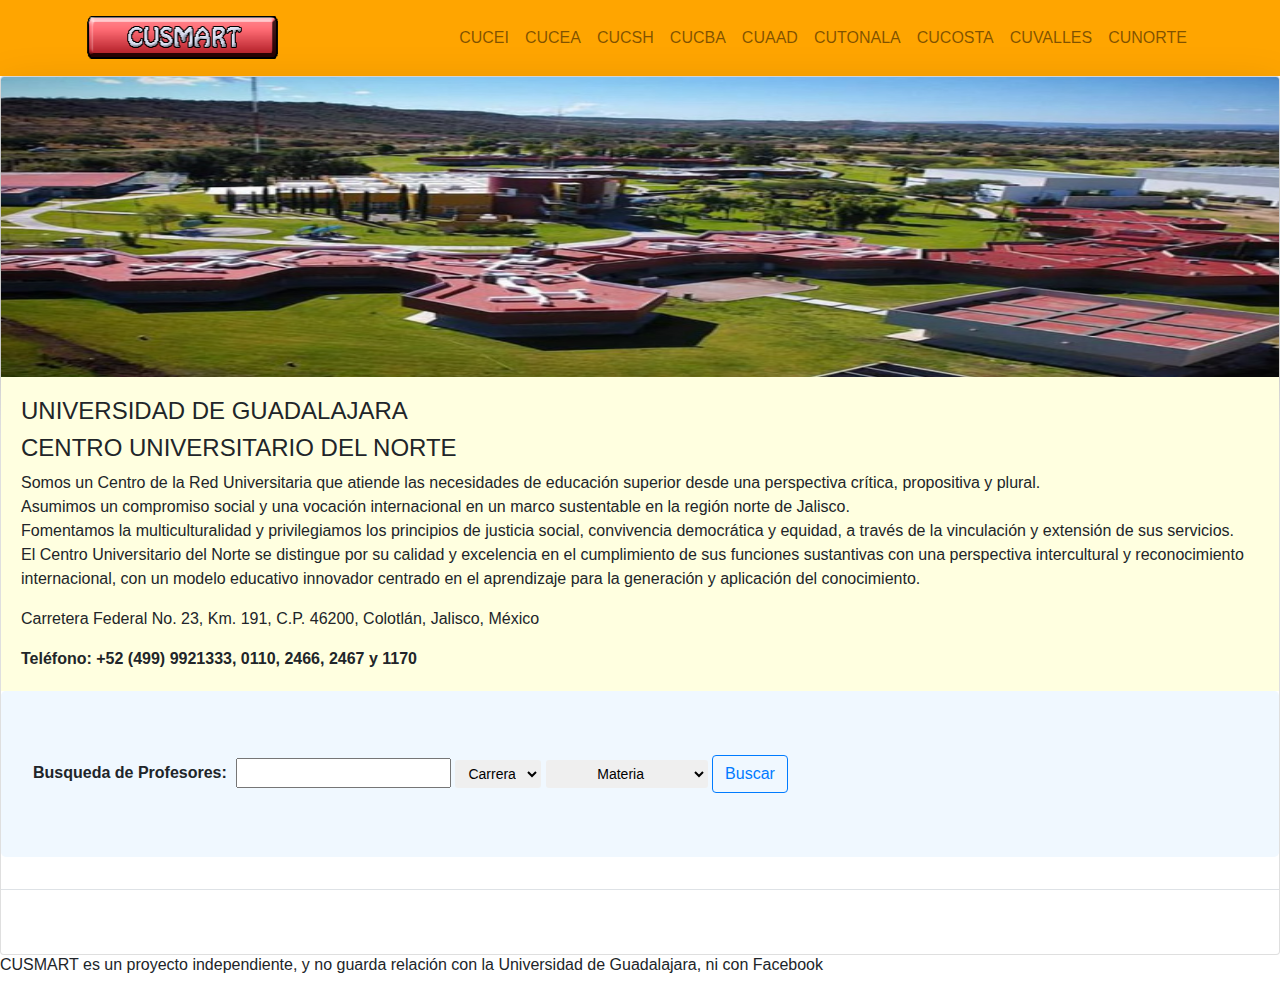
<file: cunorte.html>
<!DOCTYPE html>
<html lang="en">
  <head>
    <meta charset="utf-8">
	<meta http-equiv="X-UA-Compatible" content="IE=edge">
	<meta name="viewport" content="width=device-width, initial-scale=1">
    <title>Untitled Document</title>
    <!-- Bootstrap -->
	<link href="css/bootstrap.min.css" rel="stylesheet">

	<!-- HTML5 shim and Respond.js for IE8 support of HTML5 elements and media queries -->
	<!-- WARNING: Respond.js doesn't work if you view the page via file:// -->
	<!--[if lt IE 9]>
		  <script src="https://oss.maxcdn.com/html5shiv/3.7.2/html5shiv.min.js"></script>
		  <script src="https://oss.maxcdn.com/respond/1.4.2/respond.min.js"></script>
		<![endif]-->
  </head>
  <body>
  <nav class="navbar navbar-light navbar-expand-lg" style="background-color: orange">
    <div class="container">

       <a href="index.html" class="navbar-brand">
        <img src="images/cusmart logo.png"   width="195" height="auto" >
      </a>

      <button type="button" class="navbar-toggler bg-light" data-toggle="collapse" data-target="#menu-principal" aria-controls="menu-principal" aria-expanded="false" aria-label="Desplegar Menu">
        <span class="navbar-toggler-icon"></span>
      </button>

    <div class="collapse navbar-collapse" id="menu-principal">
      <ul class="navbar-nav ml-auto">  
      <li class="nav-item"><a href="cucei.html" class="nav-link" role="button">CUCEI</a></li>
      <li class="nav-item"><a href="cucea.html" class="nav-link" role="button">CUCEA</a></li>
      <li class="nav-item"><a href="cucsh.html" class="nav-link" role="button">CUCSH</a></li>
      <li class="nav-item"><a href="cucba.html" class="nav-link" role="button">CUCBA</a></li>
      <li class="nav-item"><a href="cuaad.html" class="nav-link" role="button">CUAAD</a></li>
      <li class="nav-item"><a href="cutonala.html" class="nav-link" role="button">CUTONALA</a></li>
      <li class="nav-item"><a href="cucosta.html" class="nav-link" role="button">CUCOSTA</a></li>
      <li class="nav-item"><a href="cuvalles.html" class="nav-link" role="button">CUVALLES</a></li>      
      <li class="nav-item"><a href="cunorte.html" class="nav-link" role="button">CUNORTE</a></li>
    </ul>    
   </div>
        </div>    
  </nav>


  
 

  <div class="card">
  <img class="card-img-top shadow-lg" src="images/cunorte.jpg" alt="Card image cap" width="200" height="300"  style="background-color: #FFFFE0">
  <div class="card-body" style="background-color: #FFFFE0"> 
      <h4>UNIVERSIDAD DE GUADALAJARA</h4>
      <h4>CENTRO UNIVERSITARIO DEL NORTE</h4>
      <p>Somos un Centro de la Red Universitaria que atiende las necesidades de  educación superior desde una perspectiva crítica, propositiva y plural.<br>Asumimos un compromiso social y una vocación internacional en un marco sustentable en la región norte de Jalisco.<br>Fomentamos la multiculturalidad y privilegiamos los principios de justicia social, convivencia democrática y equidad, a través de la vinculación y extensión de sus servicios.<br>El Centro Universitario del Norte se distingue por su calidad y excelencia en el cumplimiento de sus funciones sustantivas con una perspectiva intercultural y reconocimiento internacional, con un modelo educativo innovador centrado en el aprendizaje para la generación y aplicación del conocimiento.</p>
      <p>Carretera Federal No. 23, Km. 191, C.P. 46200, Colotlán, Jalisco, México</p>
      <b>Teléfono: +52 (499) 9921333, 0110, 2466, 2467 y 1170</b>
</div>

   <div class="jumbotron col-md-12" style="background-color:   #F0F8FF" >
    <div class="well-lg">
      <form>
        <b>Busqueda de Profesores:&nbsp;
          <input type="text">
          <select id="carrera" class="btn btn-sm btn-default dropdown-toggle" name="carrera">
            <option value="null">Carrera</option>
            <option value="INCO">INCO</option>
            <option value="INIF">INIF</option>
            <option value="INIF">INIF</option>
            <option value="INIF">INIF</option>
            <option value="INIF">INIF</option>
            <option value="INIF">INIF</option>
            <option value="INIF">INIF</option>
            <option value="INIF">INIF</option>
            <option value="INIF">INIF</option>
            <option value="INIF">INIF</option>

          </select>
          <select id=materia class="btn btn-sm btn-default dropdown-toggle" name="materia">
            <option value="null">Materia</option>
            <option value="INCO">Programacion</option>
            <option value="INIF">Estructura de Datos</option>
             <option value="INIF">INIF</option>
            <option value="INIF">INIF</option>
            <option value="INIF">INIF</option>
            <option value="INIF">INIF</option>
            <option value="INIF">INIF</option>
            <option value="INIF">INIF</option>
            <option value="INIF">INIF</option>
            <option value="INIF">INIF</option>
          </select>
          <button type="button" class="btn btn-outline-primary">Buscar</button>
        </form>
        </div>
      </div>
  


    	<table class="table table-condensed" id="resultado">
  <tbody>
    <tr>
      <th scope="col">&nbsp;</th>
      <th scope="col">&nbsp;</th>
    </tr>
  </tbody>
</table>
  </div>
  
  
  
  
  
  <h6>CUSMART es un proyecto independiente, y no guarda relación con la Universidad de Guadalajara, ni con Facebook</h6>
  
  <!-- jQuery (necessary for Bootstrap's JavaScript plugins) --> 
	<script src="js/jquery-3.3.1.min.js"></script>
  <script src="js/popper.min.js"></script>
  <script src="js/bootstrap.min.js"></script>
  </body>
</html>
</file>
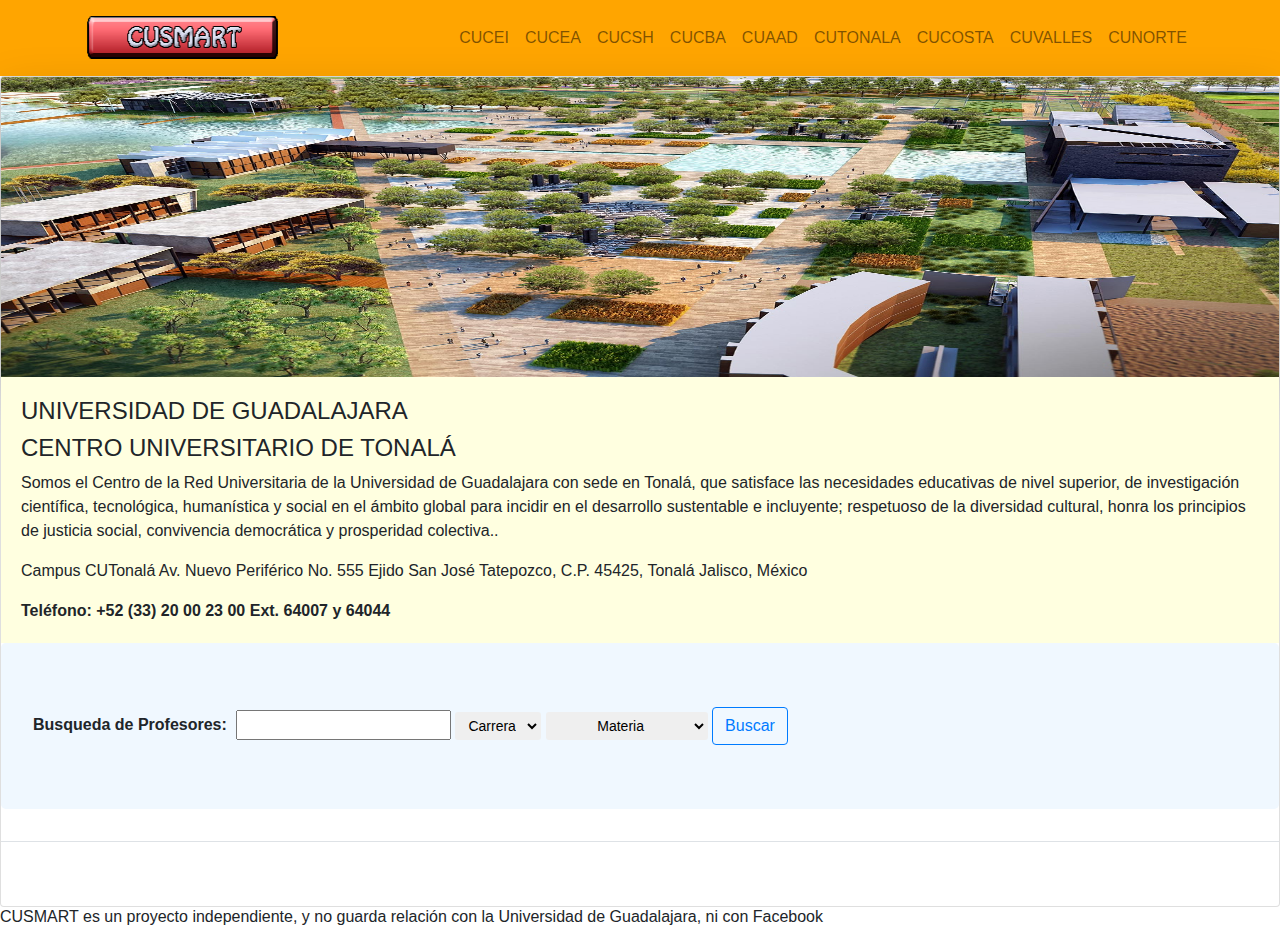
<file: cutonala.html>
<!DOCTYPE html>
<html lang="en">
  <head>
    <meta charset="utf-8">
	<meta http-equiv="X-UA-Compatible" content="IE=edge">
	<meta name="viewport" content="width=device-width, initial-scale=1">
    <title>Untitled Document</title>
    <!-- Bootstrap -->
	<link href="css/bootstrap.min.css" rel="stylesheet">

	<!-- HTML5 shim and Respond.js for IE8 support of HTML5 elements and media queries -->
	<!-- WARNING: Respond.js doesn't work if you view the page via file:// -->
	<!--[if lt IE 9]>
		  <script src="https://oss.maxcdn.com/html5shiv/3.7.2/html5shiv.min.js"></script>
		  <script src="https://oss.maxcdn.com/respond/1.4.2/respond.min.js"></script>
		<![endif]-->
  </head>
  <body>
  <nav class="navbar navbar-light navbar-expand-lg" style="background-color: orange">
    <div class="container">

       <a href="index.html" class="navbar-brand">
        <img src="images/cusmart logo.png"   width="195" height="auto" >
      </a>

      <button type="button" class="navbar-toggler bg-light" data-toggle="collapse" data-target="#menu-principal" aria-controls="menu-principal" aria-expanded="false" aria-label="Desplegar Menu">
        <span class="navbar-toggler-icon"></span>
      </button>

    <div class="collapse navbar-collapse" id="menu-principal">
      <ul class="navbar-nav ml-auto">  
      <li class="nav-item"><a href="cucei.html" class="nav-link" role="button">CUCEI</a></li>
      <li class="nav-item"><a href="cucea.html" class="nav-link" role="button">CUCEA</a></li>
      <li class="nav-item"><a href="cucsh.html" class="nav-link" role="button">CUCSH</a></li>
      <li class="nav-item"><a href="cucba.html" class="nav-link" role="button">CUCBA</a></li>
      <li class="nav-item"><a href="cuaad.html" class="nav-link" role="button">CUAAD</a></li>
      <li class="nav-item"><a href="cutonala.html" class="nav-link" role="button">CUTONALA</a></li>
      <li class="nav-item"><a href="cucosta.html" class="nav-link" role="button">CUCOSTA</a></li>
      <li class="nav-item"><a href="cuvalles.html" class="nav-link" role="button">CUVALLES</a></li>      
      <li class="nav-item"><a href="cunorte.html" class="nav-link" role="button">CUNORTE</a></li>
    </ul>    
   </div>
        </div>    
  </nav>


  
 

  <div class="card">
  <img class="card-img-top shadow-lg" src="images/cutonala.jpg" alt="Card image cap" width="200" height="300"  style="background-color: #FFFFE0">
  <div class="card-body" style="background-color: #FFFFE0"> 
      <h4>UNIVERSIDAD DE GUADALAJARA</h4>
      <h4>CENTRO UNIVERSITARIO DE TONALÁ</h4>
      <p>Somos el Centro de la Red Universitaria de la Universidad de Guadalajara con sede en Tonalá, que satisface las necesidades educativas de nivel superior, de investigación científica, tecnológica, humanística y social en el ámbito global para incidir en el desarrollo sustentable e incluyente; respetuoso de la diversidad cultural, honra los principios de justicia social, convivencia democrática y prosperidad colectiva..</p>
      <p>Campus CUTonalá Av. Nuevo Periférico No. 555 Ejido San José Tatepozco, C.P. 45425, Tonalá Jalisco, México</p>
      <b>Teléfono: +52 (33) 20 00 23 00 Ext. 64007 y 64044</b>
</div>

   <div class="jumbotron col-md-12" style="background-color:   #F0F8FF" >
    <div class="well-lg">
      <form>
        <b>Busqueda de Profesores:&nbsp;
          <input type="text">
          <select id="carrera" class="btn btn-sm btn-default dropdown-toggle" name="carrera">
            <option value="null">Carrera</option>
            <option value="INCO">INCO</option>
            <option value="INIF">INIF</option>
            <option value="INIF">INIF</option>
            <option value="INIF">INIF</option>
            <option value="INIF">INIF</option>
            <option value="INIF">INIF</option>
            <option value="INIF">INIF</option>
            <option value="INIF">INIF</option>
            <option value="INIF">INIF</option>
            <option value="INIF">INIF</option>

          </select>
          <select id=materia class="btn btn-sm btn-default dropdown-toggle" name="materia">
            <option value="null">Materia</option>
            <option value="INCO">Programacion</option>
            <option value="INIF">Estructura de Datos</option>
             <option value="INIF">INIF</option>
            <option value="INIF">INIF</option>
            <option value="INIF">INIF</option>
            <option value="INIF">INIF</option>
            <option value="INIF">INIF</option>
            <option value="INIF">INIF</option>
            <option value="INIF">INIF</option>
            <option value="INIF">INIF</option>
          </select>
          <button type="button" class="btn btn-outline-primary">Buscar</button>
        </form>
        </div>
      </div>
  


    	<table class="table table-condensed" id="resultado">
  <tbody>
    <tr>
      <th scope="col">&nbsp;</th>
      <th scope="col">&nbsp;</th>
    </tr>
  </tbody>
</table>
  </div>
  
  
  
  
  
  <h6>CUSMART es un proyecto independiente, y no guarda relación con la Universidad de Guadalajara, ni con Facebook</h6>
  
  <!-- jQuery (necessary for Bootstrap's JavaScript plugins) --> 
	<script src="js/jquery-3.3.1.min.js"></script>
  <script src="js/popper.min.js"></script>
  <script src="js/bootstrap.min.js"></script>
  </body>
</html>
</file>
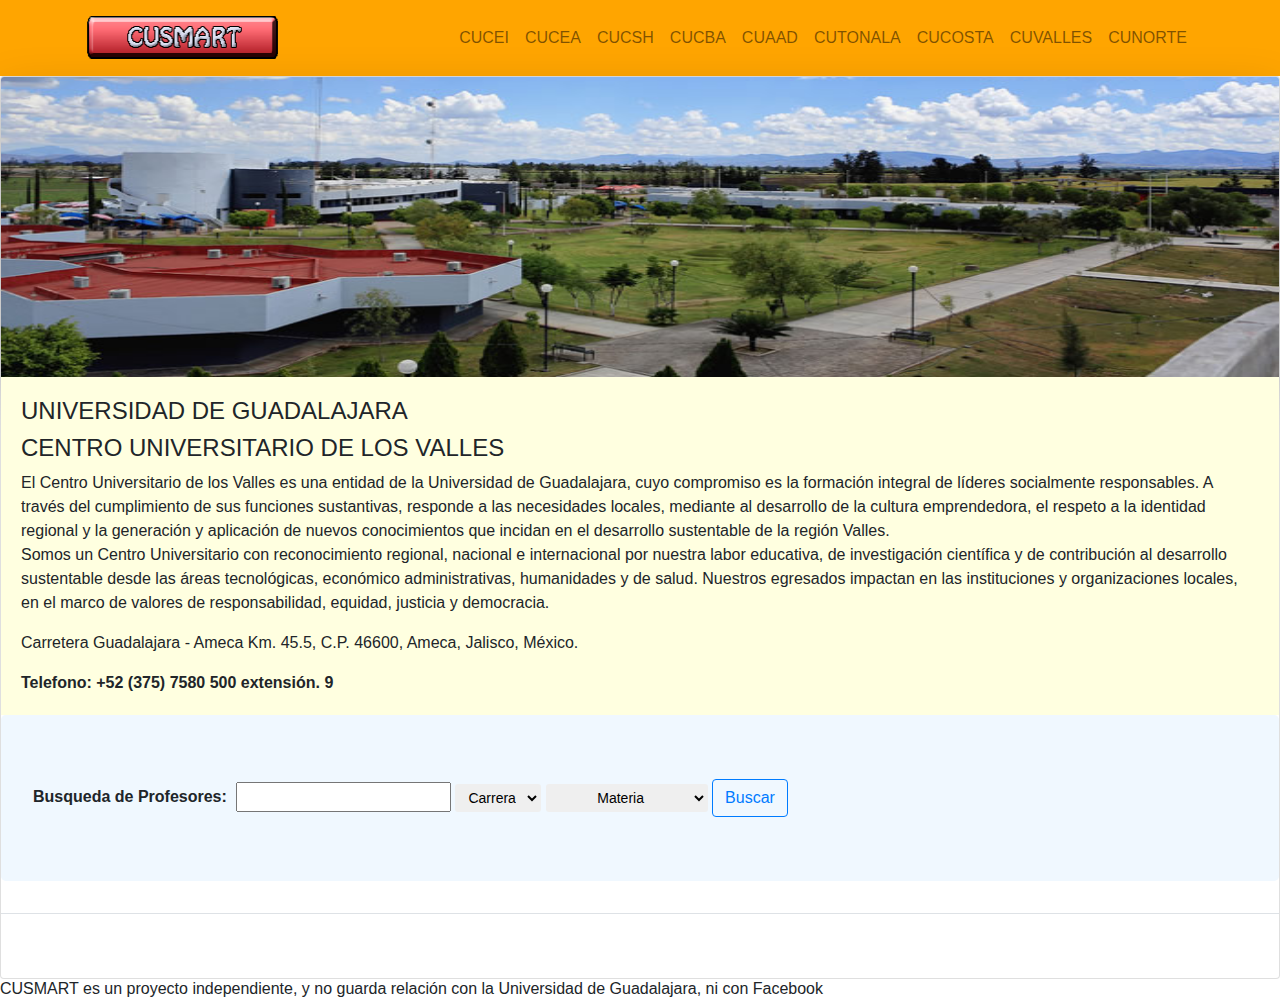
<file: cuvalles.html>
<!DOCTYPE html>
<html lang="en">
  <head>
    <meta charset="utf-8">
	<meta http-equiv="X-UA-Compatible" content="IE=edge">
	<meta name="viewport" content="width=device-width, initial-scale=1">
    <title>Untitled Document</title>
    <!-- Bootstrap -->
	<link href="css/bootstrap.min.css" rel="stylesheet">

	<!-- HTML5 shim and Respond.js for IE8 support of HTML5 elements and media queries -->
	<!-- WARNING: Respond.js doesn't work if you view the page via file:// -->
	<!--[if lt IE 9]>
		  <script src="https://oss.maxcdn.com/html5shiv/3.7.2/html5shiv.min.js"></script>
		  <script src="https://oss.maxcdn.com/respond/1.4.2/respond.min.js"></script>
		<![endif]-->
  </head>
  <body>
  <nav class="navbar navbar-light navbar-expand-lg" style="background-color: orange">
    <div class="container">

       <a href="index.html" class="navbar-brand">
        <img src="images/cusmart logo.png"   width="195" height="auto" >
      </a>

      <button type="button" class="navbar-toggler bg-light" data-toggle="collapse" data-target="#menu-principal" aria-controls="menu-principal" aria-expanded="false" aria-label="Desplegar Menu">
        <span class="navbar-toggler-icon"></span>
      </button>

    <div class="collapse navbar-collapse" id="menu-principal">
      <ul class="navbar-nav ml-auto">  
      <li class="nav-item"><a href="cucei.html" class="nav-link" role="button">CUCEI</a></li>
      <li class="nav-item"><a href="cucea.html" class="nav-link" role="button">CUCEA</a></li>
      <li class="nav-item"><a href="cucsh.html" class="nav-link" role="button">CUCSH</a></li>
      <li class="nav-item"><a href="cucba.html" class="nav-link" role="button">CUCBA</a></li>
      <li class="nav-item"><a href="cuaad.html" class="nav-link" role="button">CUAAD</a></li>
      <li class="nav-item"><a href="cutonala.html" class="nav-link" role="button">CUTONALA</a></li>
      <li class="nav-item"><a href="cucosta.html" class="nav-link" role="button">CUCOSTA</a></li>
      <li class="nav-item"><a href="cuvalles.html" class="nav-link" role="button">CUVALLES</a></li>      
      <li class="nav-item"><a href="cunorte.html" class="nav-link" role="button">CUNORTE</a></li>
    </ul>    
   </div>
        </div>    
  </nav>


  
 

  <div class="card">
  <img class="card-img-top shadow-lg" src="images/cuvalles.jpg" alt="Card image cap" width="200" height="300"  style="background-color: #FFFFE0">
  <div class="card-body" style="background-color: #FFFFE0"> 
      <h4>UNIVERSIDAD DE GUADALAJARA</h4>
      <h4>CENTRO UNIVERSITARIO DE LOS VALLES</h4>
      <p>El Centro Universitario de los Valles es una entidad de la Universidad de Guadalajara, cuyo compromiso es la formación integral de líderes socialmente responsables. A través del cumplimiento de sus funciones sustantivas, responde a las necesidades locales, mediante al desarrollo de la cultura emprendedora, el respeto a la identidad regional y la generación y aplicación de nuevos conocimientos que incidan en el desarrollo sustentable de la región Valles. <br>Somos un Centro Universitario con reconocimiento regional, nacional e internacional por nuestra labor educativa, de investigación científica  y de contribución al desarrollo sustentable desde las áreas tecnológicas, económico administrativas, humanidades y de salud. Nuestros egresados impactan en las instituciones y organizaciones locales, en el marco de valores de responsabilidad, equidad, justicia y democracia.</p>
      <p>Carretera Guadalajara - Ameca Km. 45.5, C.P. 46600, Ameca, Jalisco, México.</p>
      <b>Telefono: +52 (375) 7580 500 extensión. 9</b>
</div>

   <div class="jumbotron col-md-12" style="background-color:   #F0F8FF" >
    <div class="well-lg">
      <form>
        <b>Busqueda de Profesores:&nbsp;
          <input type="text">
          <select id="carrera" class="btn btn-sm btn-default dropdown-toggle" name="carrera">
            <option value="null">Carrera</option>
            <option value="INCO">INCO</option>
            <option value="INIF">INIF</option>
            <option value="INIF">INIF</option>
            <option value="INIF">INIF</option>
            <option value="INIF">INIF</option>
            <option value="INIF">INIF</option>
            <option value="INIF">INIF</option>
            <option value="INIF">INIF</option>
            <option value="INIF">INIF</option>
            <option value="INIF">INIF</option>

          </select>
          <select id=materia class="btn btn-sm btn-default dropdown-toggle" name="materia">
            <option value="null">Materia</option>
            <option value="INCO">Programacion</option>
            <option value="INIF">Estructura de Datos</option>
             <option value="INIF">INIF</option>
            <option value="INIF">INIF</option>
            <option value="INIF">INIF</option>
            <option value="INIF">INIF</option>
            <option value="INIF">INIF</option>
            <option value="INIF">INIF</option>
            <option value="INIF">INIF</option>
            <option value="INIF">INIF</option>
          </select>
          <button type="button" class="btn btn-outline-primary">Buscar</button>
        </form>
        </div>
      </div>
  


    	<table class="table table-condensed" id="resultado">
  <tbody>
    <tr>
      <th scope="col">&nbsp;</th>
      <th scope="col">&nbsp;</th>
    </tr>
  </tbody>
</table>
  </div>
  
  
  
  
  
  <h6>CUSMART es un proyecto independiente, y no guarda relación con la Universidad de Guadalajara, ni con Facebook</h6>
  
  <!-- jQuery (necessary for Bootstrap's JavaScript plugins) --> 
	<script src="js/jquery-3.3.1.min.js"></script>
  <script src="js/popper.min.js"></script>
  <script src="js/bootstrap.min.js"></script>
  </body>
</html>
</file>
<file: css/estilos.css>
body {
  background: AliceBlue;
  color: black; }

.card {
  background: AliceBlue; }

/*# sourceMappingURL=estilos.css.map */
</file>
